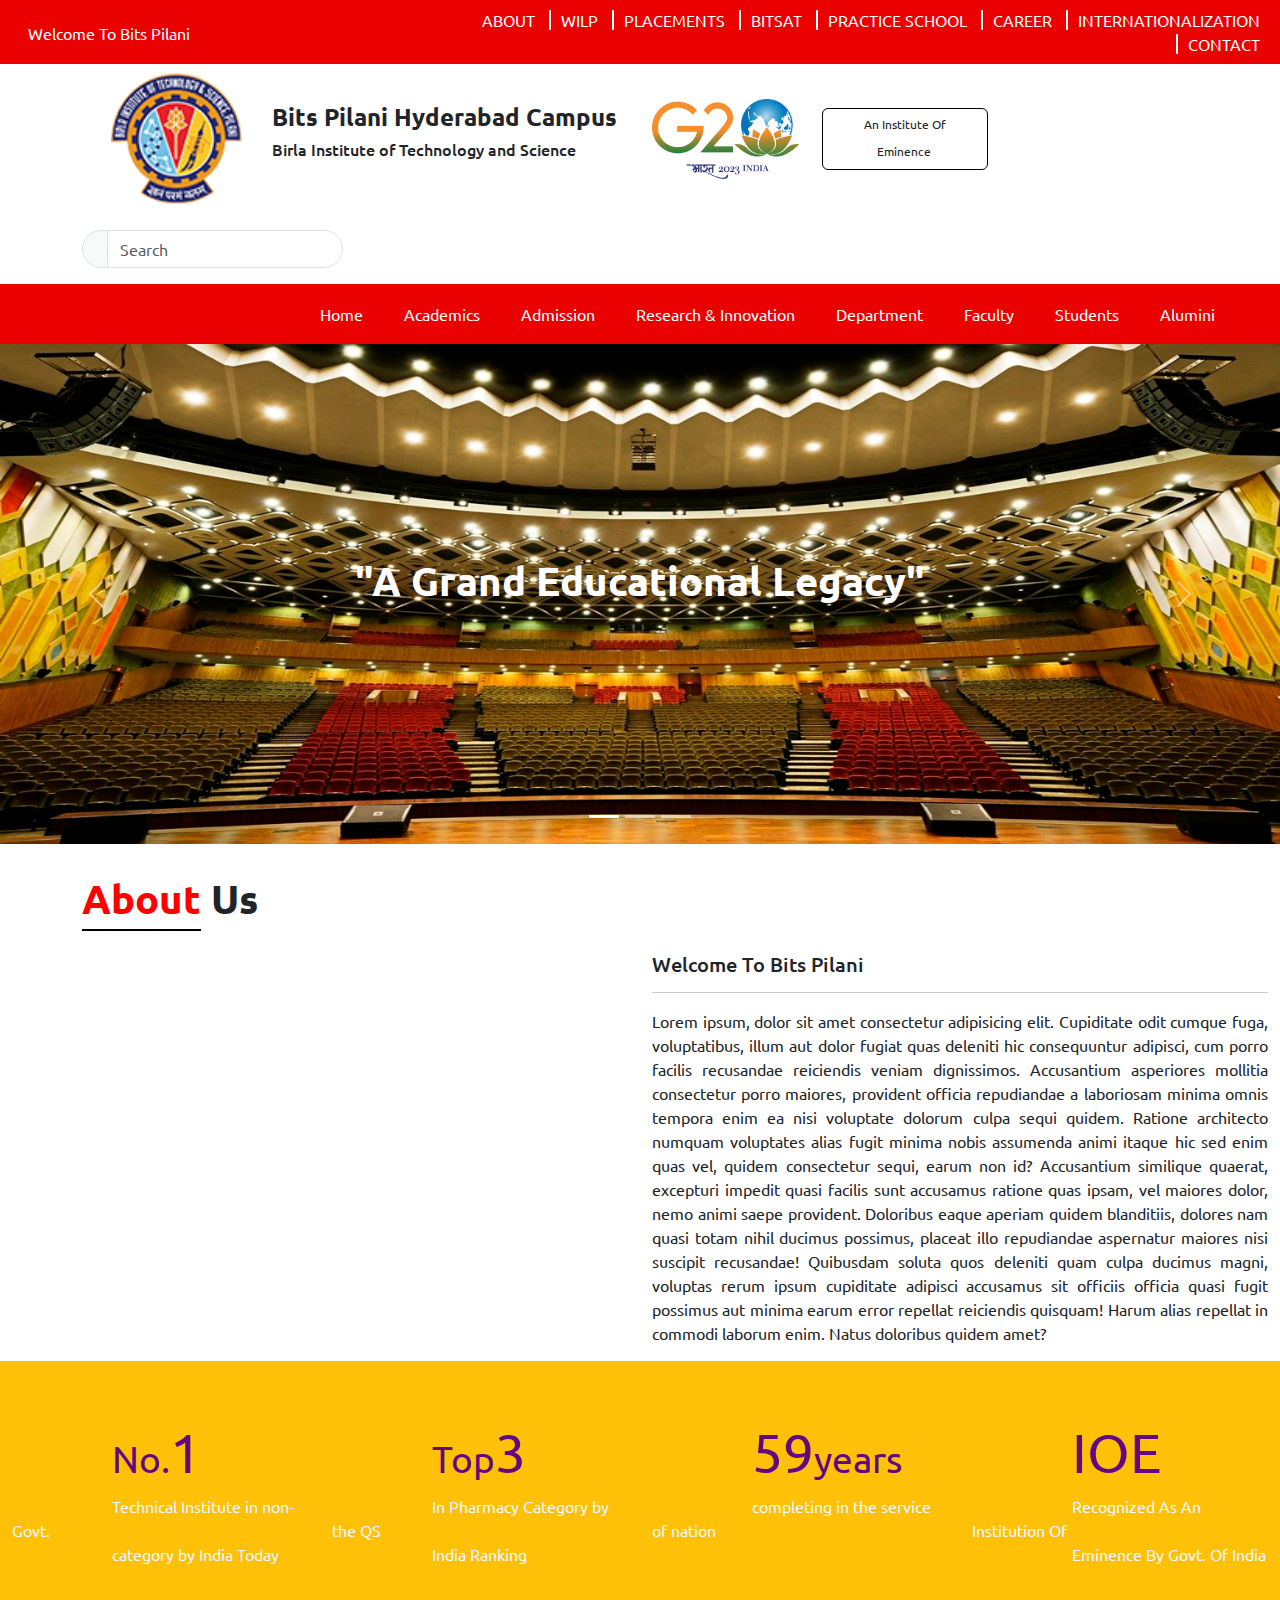
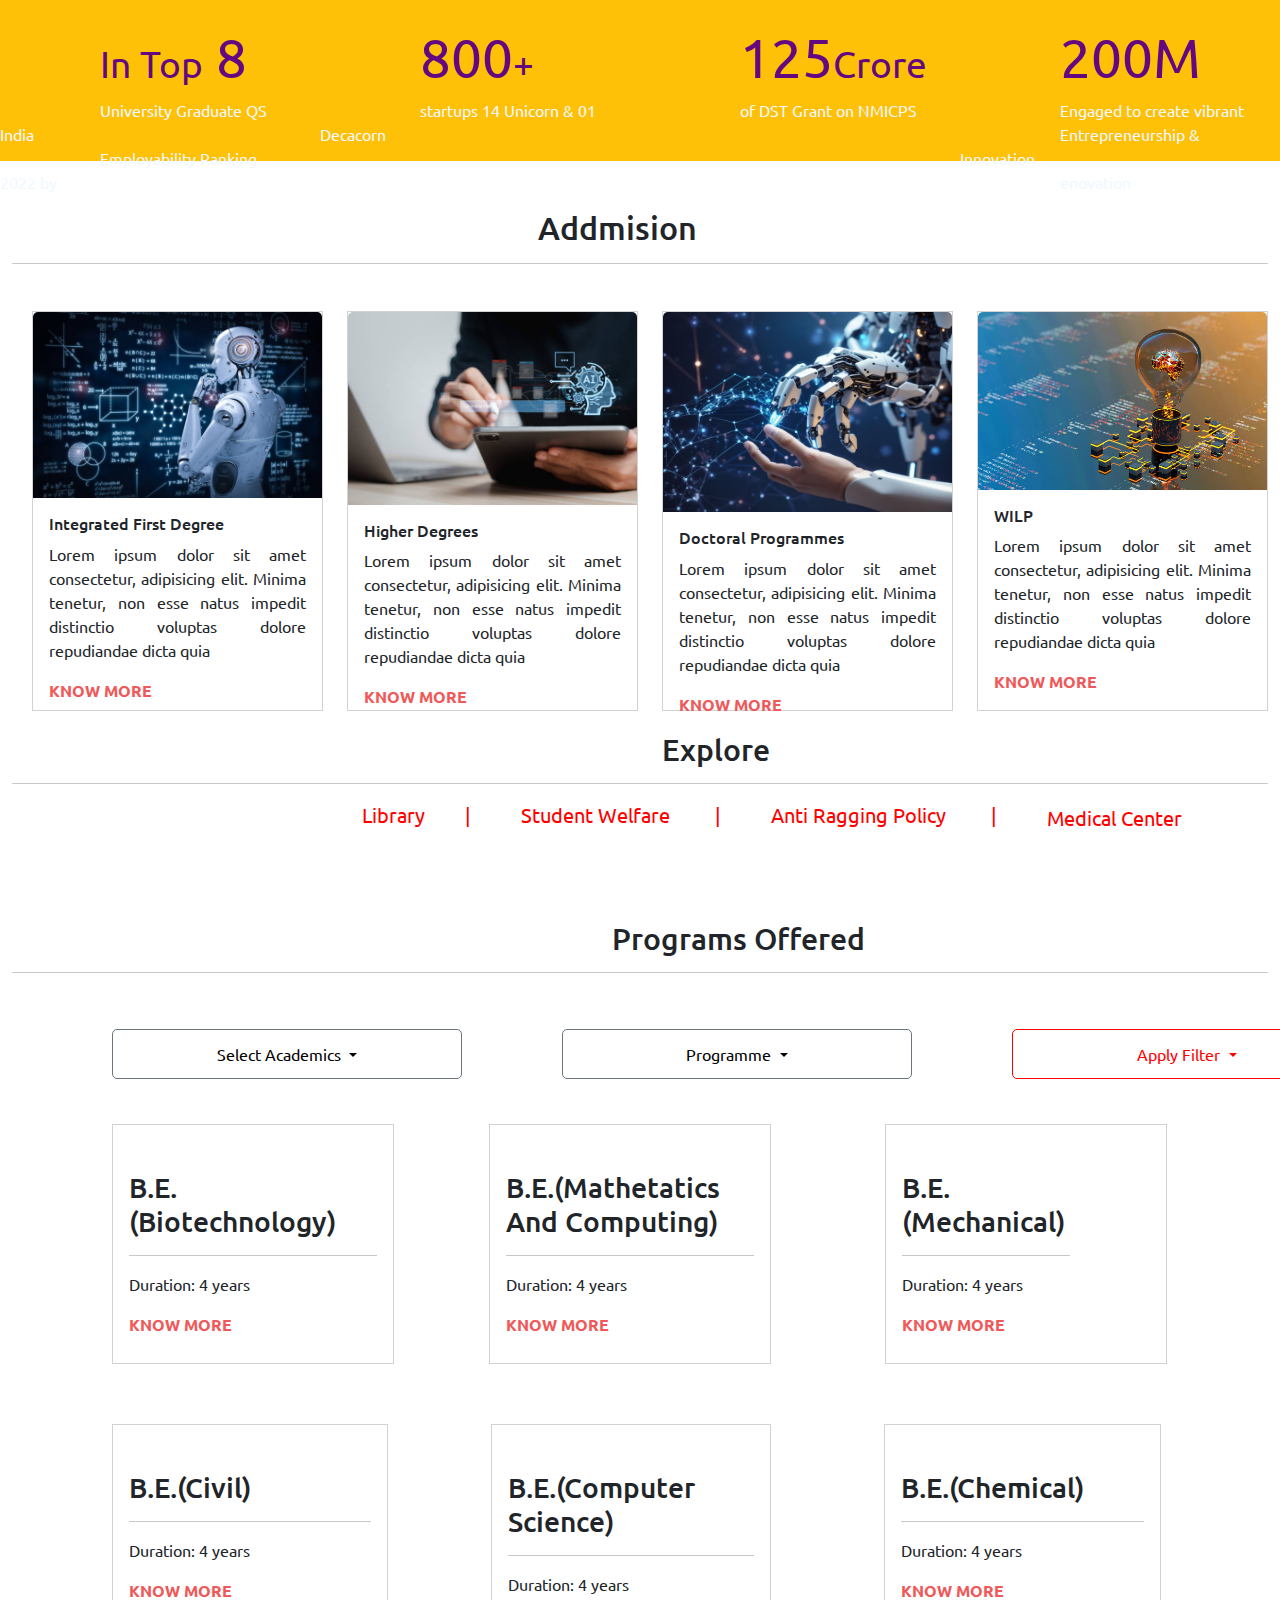
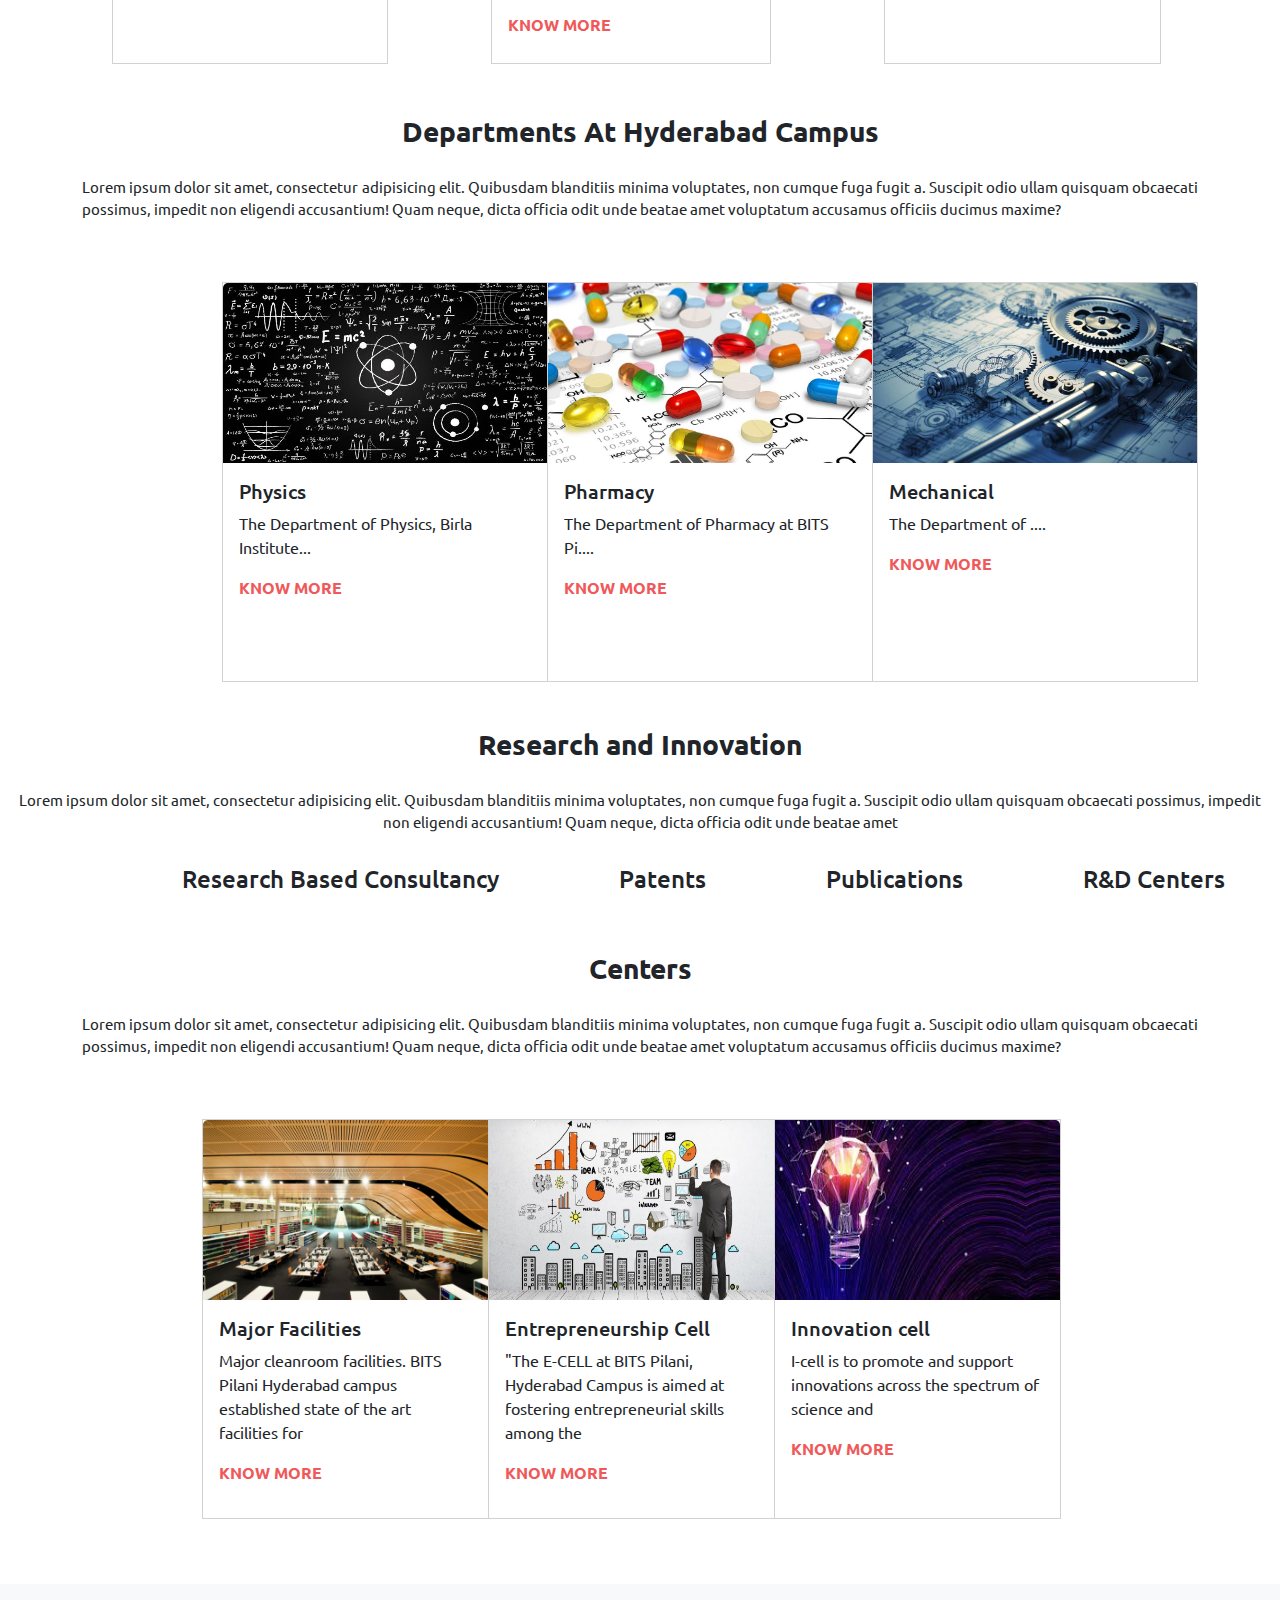
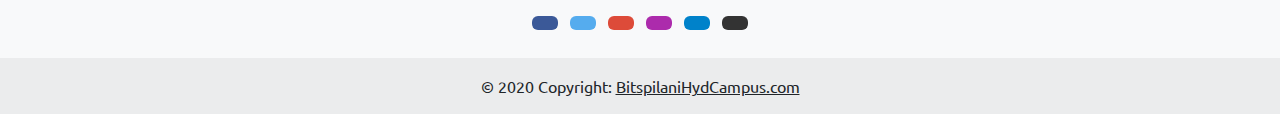
<file: bits/index.html>
<!doctype html>
<html lang="en">

<head>
  <meta charset="utf-8">
  <meta name="viewport" content="width=device-width, initial-scale=1">
  <title>BPHC</title>
  <!-- css -->
  <link href="https://cdn.jsdelivr.net/npm/bootstrap@5.3.3/dist/css/bootstrap.min.css" rel="stylesheet"
    integrity="sha384-QWTKZyjpPEjISv5WaRU9OFeRpok6YctnYmDr5pNlyT2bRjXh0JMhjY6hW+ALEwIH" crossorigin="anonymous">
  <link rel="stylesheet" href="css/style.css">
  <!-- css -->
  <!-- ----------------------------------font---------------------------- -->
  <link rel="preconnect" href="https://fonts.googleapis.com">
  <link rel="preconnect" href="https://fonts.gstatic.com" crossorigin>
  <link
    href="https://fonts.googleapis.com/css2?family=Ubuntu:ital,wght@0,300;0,400;0,500;0,700;1,300;1,400;1,500;1,700&display=swap"
    rel="stylesheet">
  <!-- ----------------------------------font---------------------------- -->
  <!-- -----------------------------------icon ------------------------- -->
  <link rel="stylesheet" href="https://cdnjs.cloudflare.com/ajax/libs/font-awesome/6.6.0/css/all.min.css"
    integrity="sha512-Kc323vGBEqzTmouAECnVceyQqyqdsSiqLQISBL29aUW4U/M7pSPA/gEUZQqv1cwx4OnYxTxve5UMg5GT6L4JJg=="
    crossorigin="anonymous" referrerpolicy="no-referrer" />
  <!-- -----------------------------------icon ------------------------- -->
</head>

<body>
  <!-- ===============================================================================outer=========================================================== -->
  <div class="container-fluid">
    <!-- ==============================================================headline================================================= -->
    <div class="row headline p-2">
      <div class="col-md-4 my-auto">
        <P class="my-auto"><i class="fa-solid fa-building-columns" style="font-size: 20px;"></i>&nbsp;&nbsp;Welcome To
          Bits Pilani</P>
      </div>
      <div class="col-md-8 text-end">
        <span>ABOUT</span>
        <span class="icon1"> WILP</span>
        <span class="icon1">PLACEMENTS</span>
        <span class="icon1">BITSAT</span>
        <span class="icon1">PRACTICE SCHOOL</span>
        <span class="icon1">CAREER</span>
        <span class="icon1">INTERNATIONALIZATION</span>
        <span class="icon1">CONTACT</span>

      </div>
    </div>
    <!-- ==============================================================headline================================================= -->
    <!-- =========================================================header======================================================= -->
    <div class="container">
      <div class="row">
        <div class="col-md-2 text-end">
          <img src="img/logo.png" height="150px" alt="">

        </div>
        <div class="col-md-4 my-auto" style="width: 380px;">
          <h4 class="fw-bold">Bits Pilani Hyderabad Campus</h2>
            <h6>Birla Institute of Technology and Science</p>
        </div>
        <div class="col-md-2 my-auto text-start" style="width: 170px;">
          <img src="img/g20-logo.png" height="80px" alt="">
        </div>
        <div class="col-md-2 my-auto">
          <button class="btn " style="border:1px solid black; font-size:12px;">An Institute Of Eminence&nbsp; <i
              class="fa-solid fa-award" style="font-size: 20px;"></i></button>

        </div>
        <!-- ===============================================================search bar=============================================================================== -->
        <div class="col-md-3 my-auto">
          <div class="input-group mb-3 my-auto mt-3">
            <span class="input-group-text" style="border-radius: 20px 0px 0px 20px;" id="basic-addon1"><i
                class="fa-solid fa-graduation-cap"></i></span>
            <input type="text" class="form-control" style="border-radius: 0px 20px 20px 0px;" placeholder="Search"
              height="" aria-label="Username" aria-describedby="basic-addon1">
          </div>
          <!-- <i class="fa-solid fa-graduation-cap" style="padding-top: 15px; margin-left:15px; font-size:18px;"></i> -->
        </div>

      </div>
    </div>

    <!-- ===============================================================search bar=============================================================================== -->
    <!-- ====================================================navbar=========================================================================================================== -->
    <div class="row">
      <div class="col-md-12 p-0">
        <nav class="navbar navbar-expand-lg" style="background-color: rgb(235, 0, 0);" data-bs-theme="dark">
          <div class="container-fluid">
            <!-- <a class="navbar-brand" href="#">Navbar</a> -->
            <button class="navbar-toggler" type="button" data-bs-toggle="collapse" data-bs-target="#navbarNavAltMarkup"
              aria-controls="navbarNavAltMarkup" aria-expanded="false" aria-label="Toggle navigation">
              <span class="navbar-toggler-icon"></span>
            </button>
            <div class="collapse navbar-collapse" id="navbarNavAltMarkup">
              <div class="navbar-nav ab">
                <a class="nav-link active" aria-current="page" href="#">Home</a>
                <a class="nav-link active c" href="#">Academics</a>
                <a class="nav-link active c" href="#">Admission</a>
                <a class="nav-link active c" href="#">Research & Innovation</a>
                <a class="nav-link active c" href="#">Department</a>
                <a class="nav-link active c" href="#">Faculty</a>
                <a class="nav-link active c" href="#">Students</a>
                <a class="nav-link active c" href="#">Alumini</a>
                <a class="nav-link active c" href="#"></a>
                <!-- <a class="nav-link disabled" aria-disabled="true">Disabled</a> -->
              </div>
            </div>
          </div>
        </nav>
      </div>
      <!-- =============================================================navbar============================================================ -->
      <!-- =======================================================================slider================================================================== -->
    </div>
    <div class="row">
      <div class="col-md-12 p-0">

        <div id="carouselExampleCaptions" class="carousel slide">
          <div class="carousel-indicators">
            <button type="button" data-bs-target="#carouselExampleCaptions" data-bs-slide-to="0" class="active"
              aria-current="true" aria-label="Slide 1"></button>
            <button type="button" data-bs-target="#carouselExampleCaptions" data-bs-slide-to="1"
              aria-label="Slide 2"></button>
            <button type="button" data-bs-target="#carouselExampleCaptions" data-bs-slide-to="2"
              aria-label="Slide 3"></button>
          </div>
          <div class="carousel-inner">
            <div class="carousel-item active">
              <img src="img/img1.jpg" class="d-block w-100" alt="..." style="height:500px;">
              <div class="carousel-caption d-none d-md-block">
                <h3 style="margin-bottom:200px; font-size:40px; color:white;font-weight: bold;">"A Grand Educational
                  Legacy"</h3>
                <!-- <p style="margin-bottom:100px; font-size:30px; color:white;font-weight:bold">"Witnes"</p> -->
              </div>
            </div>
            <div class="carousel-item">
              <img src="img/img2.jpg" class="d-block w-100" alt="..." style="height:500px;">
              <div class="carousel-caption d-none d-md-block">
                <h3 style="margin-bottom:200px; font-size:40px; color:white;font-weight: bold;">"Knowledge Unbound"</h3>
                <!-- <p>Some representative placeholder content for the second slide.</p> -->
              </div>
            </div>
            <div class="carousel-item">
              <img src="img/img3.jpg" class="d-block w-100" alt="..." style="height:500px;">
              <div class="carousel-caption d-none d-md-block">
                <h3 style="margin-bottom:200px; font-size:40px; color:white;font-weight: bold;">"Glamor And Beauty"</h3>
                <!-- <p>Some representative placeholder content for the third slide.</p> -->
              </div>
            </div>
          </div>
          <button class="carousel-control-prev" type="button" data-bs-target="#carouselExampleCaptions"
            data-bs-slide="prev">
            <span class="carousel-control-prev-icon" aria-hidden="true"></span>
            <span class="visually-hidden">Previous</span>
          </button>
          <button class="carousel-control-next" type="button" data-bs-target="#carouselExampleCaptions"
            data-bs-slide="next">
            <span class="carousel-control-next-icon" aria-hidden="true"></span>
            <span class="visually-hidden">Next</span>
          </button>
        </div>
      </div>
    </div>
    <!-- =========================================================header======================================================= -->
    <div class="container mt-4">
      <div class="row" style="display: flex;">
        <div class="col-md-12">
          <span class="mt-2 fs-1 fw-bold"><span
              style="color:red; border-bottom: 2px solid black; padding-bottom: 5px;">About</span> Us</span>
          <Span><i class="fa-solid fa-circle-info" style="font-size: 30px; margin-left:10px; color:red;"></i></Span>
        </div>
      </div>
    </div>
    <div class="row mt-4">
      <div class="col-md-6">
        <iframe width="100%" height="400" src="https://www.youtube.com/embed/z4zQUwVkPtQ?si=X6JvUWk4AwLA0dGE"
          title="YouTube video player" frameborder="0"
          allow="accelerometer; autoplay; clipboard-write; encrypted-media; gyroscope; picture-in-picture; web-share"
          referrerpolicy="strict-origin-when-cross-origin" allowfullscreen></iframe>
      </div>
      <div class="col-md-6">
        <h5>Welcome To Bits Pilani</h5>
        <hr>
        <p style="text-align: justify;">Lorem ipsum, dolor sit amet consectetur adipisicing elit. Cupiditate odit
          cumque fuga, voluptatibus, illum aut dolor fugiat quas deleniti hic consequuntur adipisci, cum porro facilis
          recusandae reiciendis veniam dignissimos. Accusantium asperiores mollitia consectetur porro maiores,
          provident officia repudiandae a laboriosam minima omnis tempora enim ea nisi voluptate dolorum culpa sequi
          quidem. Ratione architecto numquam voluptates alias fugit minima nobis assumenda animi itaque hic sed enim
          quas vel, quidem consectetur sequi, earum non id? Accusantium similique quaerat, excepturi impedit quasi
          facilis sunt accusamus ratione quas ipsam, vel maiores dolor, nemo animi saepe provident. Doloribus eaque
          aperiam quidem blanditiis, dolores nam quasi totam nihil ducimus possimus, placeat illo repudiandae
          aspernatur maiores nisi suscipit recusandae! Quibusdam soluta quos deleniti quam culpa ducimus magni,
          voluptas rerum ipsum cupiditate adipisci accusamus sit officiis officia quasi fugit possimus aut minima
          earum error repellat reiciendis quisquam! Harum alias repellat in commodi laborum enim. Natus doloribus
          quidem amet?</p>

      </div>
    </div>






    <!-- ===================================================================================== -->


    <div class="row p-0 bg-warning" style=" height:400px;">
      <div class="col-md-3" style="color: rgb(100, 8, 130); margin-top:50px;">
        <span style="font-size:37px; margin-left:100px;">No.</span><span style="font-size:55px;">1</span>
        <br>
        <span style="color: aliceblue; margin-left:100px;"> Technical Institute in non-Govt.</span>
        <br>
        <span style="color: aliceblue; margin-left:100px;"> category by India Today</span>

      </div>
      <div class="col-md-3" style="color: rgb(100, 8, 130);  margin-top:50px;">
        <span style="font-size:37px; margin-left:100px;">Top</span><span style="font-size:55px;">3</span>
        <br>
        <span style="color: aliceblue; margin-left:100px;">In Pharmacy Category by the QS</span>
        <br>
        <span style="color: aliceblue; margin-left:100px;">India Ranking</span>

      </div>
      <div class="col-md-3" style="color: rgb(100, 8, 130);  margin-top:50px;">
        <span style="font-size:55px; margin-left:100px;">59</span><span style="font-size:37px;">years</span>
        <br>
        <span style="color: aliceblue; margin-left:100px;">completing in the service of nation</span>
        <br>
        <!-- <span style="color: aliceblue; margin-left:100px;"> category by India Today</span> -->

      </div>
      <div class="col-md-3" style="color: rgb(100, 8, 130);  margin-top:50px;">
        <span style="font-size:55px; margin-left:100px;">IOE</span>
        <br>
        <span style="color: aliceblue; margin-left:100px;">Recognized As An Institution Of</span>
        <br>
        <span style="color: aliceblue; margin-left:100px;">Eminence By Govt. Of India</span>
      </div>
      <div class="row p-0">
        <div class="col-md-3" style="color: rgb(100, 8, 130); margin-top:50px;">
          <span style="font-size:37px; margin-left:100px;">In Top</span><span style="font-size:55px;"> 8</span>
          <br>
          <span style="color: aliceblue; margin-left:100px;">University Graduate QS India</span>
          <br>
          <span style="color: aliceblue; margin-left:100px;">Employability Ranking 2022 by

          </span>
        </div>
        <div class="col-md-3" style="color: rgb(100, 8, 130);  margin-top:50px;">
          <span style="font-size:55px; margin-left:100px;">800</span><span style="font-size:37px;">+</span>
          <br>
          <span style="color: aliceblue; margin-left:100px;">startups 14 Unicorn & 01 Decacorn</span>
          <br>
          <!-- <span style="color: aliceblue; margin-left:100px;">India Ranking</span> -->

        </div>
        <div class="col-md-3" style="color: rgb(100, 8, 130);  margin-top:50px;">
          <span style="font-size:55px; margin-left:100px;">125</span><span style="font-size:37px;">Crore</span>
          <br>
          <span style="color: aliceblue; margin-left:100px;">of DST Grant on NMICPS</span>
          <br>
          <!-- <span style="color: aliceblue; margin-left:100px;"> category by India Today</span> -->

        </div>
        <div class="col-md-3" style="color: rgb(100, 8, 130);  margin-top:50px;">
          <span style="font-size:55px; margin-left:100px;">200M</span>
          <br>
          <span style="color: aliceblue; margin-left:100px;">Engaged to create vibrant</span>
          <br>
          <span style="color: aliceblue; margin-left:100px;">Entrepreneurship & Innovation</span>
          <br>
          <span style="color: aliceblue; margin-left:100px;">enovation</span>
        </div>
      </div>
    </div>


    <!-- ================================================================================== -->
    <div class="row">
      <div class="col-md-12 text-center  mt-5 mb-3">
        <h2 style="margin-right: 45px;">Addmision</h2>
        <hr>
      </div>
    </div>
    <div class="row row-cols-1 row-cols-md-4 g-1">
      <div class="col">
        <div class="card">
          <img src="img/imgt.jpg" class="card-img-top" style="height:200px;" alt="...">
          <div class="card-body">
            <h6>Integrated First Degree</h6>
            <p class="card-text" style="text-align: justify;">Lorem ipsum dolor sit amet consectetur, adipisicing elit.
              Minima tenetur, non esse
              natus impedit distinctio voluptas dolore repudiandae dicta quia</p>
            <span class="cm" style="color:rgb(239, 89, 89);font-weight: bold;">KNOW MORE <i
                class="fa-solid fa-arrow-right" style="color:red;"></i></span>
          </div>
        </div>
      </div>
      <div class="col">
        <div class="card">
          <img src="img/imgr.jpg" class="card-img-top" style="height:200px;" alt="...">
          <div class="card-body">
            <h6>Higher Degrees</h6>
            <p class="card-text" style="text-align: justify;">Lorem ipsum dolor sit amet consectetur, adipisicing elit.
              Minima tenetur, non esse
              natus impedit distinctio voluptas dolore repudiandae dicta quia</p>
            <span class="cm" style="color:rgb(239, 89, 89);font-weight: bold;">KNOW MORE <i
                class="fa-solid fa-arrow-right" style="color:red;"></i></span>
          </div>
        </div>
      </div>
      <div class="col">
        <div class="card">
          <img src="img/imgu.avif" class="card-img-top" style="height:200px;" alt="...">
          <div class="card-body">
            <h6>Doctoral Programmes</h6>
            <p class="card-text" style="text-align: justify;">Lorem ipsum dolor sit amet consectetur, adipisicing elit.
              Minima tenetur, non esse
              natus impedit distinctio voluptas dolore repudiandae dicta quia</p>
            <span class="cm" style="color:rgb(239, 89, 89);font-weight: bold;">KNOW MORE <i
                class="fa-solid fa-arrow-right" style="color:red;"></i></span>
          </div>
        </div>
      </div>
      <div class="col">
        <div class="card">
          <img src="img/imgp.jpg" class="card-img-top" style="height:200px;" alt="...">
          <div class="card-body">
            <h6>WILP</h6>
            <p class="card-text" style="text-align: justify;">Lorem ipsum dolor sit amet consectetur, adipisicing elit.
              Minima tenetur, non esse
              natus impedit distinctio voluptas dolore repudiandae dicta quia</p>
            <span class="cm" style="color:rgb(239, 89, 89);font-weight: bold;">KNOW MORE <i
                class="fa-solid fa-arrow-right" style="color:red;"></i></span>
          </div>
        </div>
      </div>
    </div>





    <!-- ===================================explore================================================== -->

    <div class="row">
      <div class="col-md-12">
        <h3 class="explore">Explore</h3>
        <hr>
        <div class="nav na">
          <div class="navbar-nav ab">
            <div style="display: flex; color: red;">
              <a class="nav-link active m" aria-current="page" href="#">Library<span class="j">|</span></a>
              <a class="nav-link active m" href="#">Student Welfare <span class="j">|</span></a>
              <a class="nav-link active m" href="#">Anti Ragging Policy <span class="j">|</span></a>
              <a class="nav-link active m" href="#" style="margin-top:3px;">Medical Center</a>
            </div>
            <!-- <a class="nav-link disabled" aria-disabled="true">Disabled</a> -->
          </div>
        </div>
      </div>


    </div>
    <!-- ============================================================================================== -->
    <!-- ===========================================courses================================== -->

    <div class="row">
      <div class="col-md-12">
        <h2 class="program">Programs Offered</h2>
        <hr>
        <div style="height:120px; width:100%; display: flex;">
          <div class="dropdown">
            <button class="btn btn-secondary dropdown-toggle bt" type="button" data-bs-toggle="dropdown"
              aria-expanded="false">
              Select Academics
            </button>
            <ul class="dropdown-menu">
              <li><a class="dropdown-item" href="#">Integrated First Degree</a></li>
              <li><a class="dropdown-item" href="#">Higher Degree</a></li>
              <li><a class="dropdown-item" href="#">Doctoral Programmes</a></li>
            </ul>
          </div>
          <div class="dropdown">
            <button class="btn btn-secondary dropdown-toggle bt" type="button" data-bs-toggle="dropdown"
              aria-expanded="false">
              Programme
            </button>
            <ul class="dropdown-menu">
              <li><a class="dropdown-item" href="#">Programme</a></li>
              <!-- <li><a class="dropdown-item" href="#">Higher Degree</a></li>
      <li><a class="dropdown-item" href="#">Doctoral Programmes</a></li> -->
            </ul>
          </div>
          <div class="dropdown">
            <button class="btn btn-secondary dropdown-toggle bts" type="button" data-bs-toggle="dropdown"
              aria-expanded="false">
              Apply Filter
            </button>
            <!-- <ul class="dropdown-menu">
      <li><a class="dropdown-item" href="#">Integrated First Degree</a></li>
      <li><a class="dropdown-item" href="#">Higher Degree</a></li>
      <li><a class="dropdown-item" href="#">Doctoral Programmes</a></li>
    </ul> -->
          </div>
        </div>

      </div>
      <div class="col-md-4">
        <div class="card" style="height:240px; width:70%; margin-left:100px;">
          <!-- <img src="img/card.jpg" class="card-img-top mu" alt="..." style="height:200px;"> -->
          <div class="card-body">
            <h3 class="card-title ct">B.E.(Biotechnology)</h3>
            <hr>
            <p class="card-text">Duration: 4 years</p>
            <span class="cm" style="color:rgb(239, 89, 89);font-weight: bold;">KNOW MORE <i
                class="fa-solid fa-arrow-right" style="color:red;"></i></span>
            <!-- <a href="#" class="btn btn-primary">Go somewhere</a> -->
          </div>
        </div>
      </div>
      <div class="col-md-4">
        <div class="card" style="height:240px; width:70%; margin-left:50px;">
          <!-- <img src="img/card.jpg" class="card-img-top mu" alt="..." style="height:200px;"> -->
          <div class="card-body">
            <h3 class="card-title ct">B.E.(Mathetatics And Computing)</h3>
            <hr>
            <p class="card-text">Duration: 4 years</p>
            <span class="cm" style="color:rgb(239, 89, 89);font-weight: bold;">KNOW MORE <i
                class="fa-solid fa-arrow-right" style="color:red;"></i></span>
            <!-- <a href="#" class="btn btn-primary">Go somewhere</a> -->
          </div>
        </div>
      </div>
      <div class="col-md-4">
        <div class="card" style="height:240px; width:70%; padding-right:80px;">
          <!-- <img src="img/card.jpg" class="card-img-top mu" alt="..." style="height:200px;"> -->
          <div class="card-body">
            <h3 class="card-title ct">B.E.(Mechanical)</h3>
            <hr>
            <p class="card-text">Duration: 4 years</p>
            <span class="cm" style="color:rgb(239, 89, 89);font-weight: bold;">KNOW MORE <i
                class="fa-solid fa-arrow-right" style="color:red;"></i></span>
            <!-- <a href="#" class="btn btn-primary">Go somewhere</a> -->
          </div>
        </div>
      </div>
      <!-- ==============================================courses============================== -->
      <div class="row">
        <div class="col-md-4">
          <div class="card" style="height:240px; width:70%;  margin-top:60px; margin-left:100px;">
            <!-- <img src="img/card.jpg" class="card-img-top mu" alt="..." style="height:200px;"> -->
            <div class="card-body">
              <h3 class="card-title ct">B.E.(Civil)</h3>
              <hr>
              <p class="card-text">Duration: 4 years</p>
              <span class="cm" style="color:rgb(239, 89, 89);font-weight: bold;">KNOW MORE <i
                  class="fa-solid fa-arrow-right" style="color:red;"></i></span>
              <!-- <a href="#" class="btn btn-primary">Go somewhere</a> -->
            </div>
          </div>
        </div>
        <div class="col-md-4">
          <div class="card" style="height:240px; width:71%;  margin-left:28px;  margin-top:60px; margin-left:60px;">
            <!-- <img src="img/card.jpg" class="card-img-top mu" alt="..." style="height:200px;"> -->
            <div class="card-body">
              <h3 class="card-title ct">B.E.(Computer Science)</h3>
              <hr>
              <p class="card-text">Duration: 4 years</p>
              <span class="cw" style="color:rgb(239, 89, 89);font-weight: bold;">KNOW MORE <i
                  class="fa-solid fa-arrow-right" style="color:red;"></i></span>
              <!-- <a href="#" class="btn btn-primary">Go somewhere</a> -->
            </div>
          </div>

        </div>
        <div class="col-md-4">
          <div class="card" style="height:240px; width:70%;  margin-left:35px; margin-top:60px;">
            <!-- <img src="img/card.jpg" class="card-img-top mu" alt="..." style="height:200px;"> -->
            <div class="card-body">
              <h3 class="card-title ct">B.E.(Chemical)</h3>
              <hr>
              <p class="card-text">Duration: 4 years</p>
              <span style="color:rgb(239, 89, 89);font-weight: bold;">KNOW MORE <i class="fa-solid fa-arrow-right"
                  style="color:red;"></i></span>
              <!-- <a href="#" class="btn btn-primary">Go somewhere</a> -->
            </div>
          </div>

        </div>






      </div>
      <!-- ==================================================courses============================ -->
    </div>
    <!-- ===========================================courses================================== -->
    <!-- =======================department========================= -->
    <div class="container">
      <div class="row">
        <h3 style="margin-top: 50px; text-align:center; font-weight: bold;">Departments At Hyderabad Campus</h3>
        <p style="margin-top:20px; font-size:15px;text-align: justify;">Lorem ipsum dolor sit amet, consectetur
          adipisicing elit. Quibusdam blanditiis minima voluptates, non cumque fuga fugit a. Suscipit odio ullam
          quisquam obcaecati possimus, impedit non eligendi accusantium! Quam neque, dicta officia odit unde beatae amet
          voluptatum accusamus officiis ducimus maxime?</p>
        <div class="col-md-12" style="height:200px; width:100%; margin-top:30px; display: flex;">
          <div class="card-group" style="margin-left:120px;">
            <div class="card"  style="height:400px;">
              <img src="img/phys.jpg" class="card-img-top" alt="..." style="height:180px; width:427;">
              <div class="card-body">
                <h5 class="card-title">Physics</h5>
                <p class="card-text">The Department of Physics, Birla Institute...</p>
                <span style="color:rgb(239, 89, 89);font-weight: bold;">KNOW MORE <i class="fa-solid fa-arrow-right"
                  style="color:red;"></i></span>
              </div>
            </div>
            <div class="card"  style="height:400px;">
              <img src="img/Stock-drugs-11-shutt.jpg" class="card-img-top" alt="..." style="height:180px; width:427;">
              <div class="card-body">
                <h5 class="card-title">Pharmacy</h5>
                <p class="card-text">The Department of Pharmacy at BITS Pi....</p>
                <span style="color:rgb(239, 89, 89);font-weight: bold;">KNOW MORE <i class="fa-solid fa-arrow-right"
                  style="color:red;"></i></span>
              </div>
            </div>
            <div class="card"  style="height:400px;">
              <img src="img/mech.jpg" class="card-img-top" alt="..." style="height:180px; width:427;">
              <div class="card-body">
                <h5 class="card-title">Mechanical</h5>
                <p class="card-text">The Department of ....</p>
                <span style="color:rgb(239, 89, 89);font-weight: bold;">KNOW MORE <i class="fa-solid fa-arrow-right"
                  style="color:red;"></i></span>
              </div>
            </div>
          </div>
        </div>
      </div>
</div>
    <!-- =========================department============================= -->
     <!-- =============================================================research===================================== -->
<div class="row" style="margin-top:260px;">
  <h3 style=" text-align:center; font-weight: bold;">Research and Innovation</h3>
  <p style="margin-top:20px; font-size:15px;text-align: justify; text-align:center;">Lorem ipsum dolor sit amet, consectetur
    adipisicing elit. Quibusdam blanditiis minima voluptates, non cumque fuga fugit a. Suscipit odio ullam
    quisquam obcaecati possimus, impedit non eligendi accusantium! Quam neque, dicta officia odit unde beatae amet
    </p>
  <div class="col-md-12">
    <div style="display: flex; margin-top:15px;">

      <h4 class="mq" style="margin-left:170px;">Research Based Consultancy</h4>
      <h4  class="mq" style="margin-left:120px;">Patents</h4>
      <h4  class="mq" style="margin-left:120px;">Publications</h4>
      <h4   class="mq"style="margin-left:120px;">R&D Centers</h4>
    </div>
  </div>
</div>
<!-- ======================================================================================research=========== -->
<!-- ====================================================================centers============================================ -->
 <div class="container">
<div class="row">
  <h3 style="margin-top: 50px; text-align:center; font-weight: bold;">Centers</h3>
  <p style="margin-top:20px; font-size:15px;text-align: justify;">Lorem ipsum dolor sit amet, consectetur
    adipisicing elit. Quibusdam blanditiis minima voluptates, non cumque fuga fugit a. Suscipit odio ullam
    quisquam obcaecati possimus, impedit non eligendi accusantium! Quam neque, dicta officia odit unde beatae amet
    voluptatum accusamus officiis ducimus maxime?</p>
  <div class="col-md-12" style="height:200px; width:88%; margin-top:30px; display: flex;">
    <div class="card-group" style="margin-left:100px;">
      <div class="card"  style="height:400px;">
        <img src="img/image20.png" class="card-img-top" alt="..." style="height:180px; width:427;">
        <div class="card-body">
          <h5 class="card-title">
            Major Facilities</h5>
          <p class="card-text">Major cleanroom facilities. BITS Pilani Hyderabad campus established state of the art facilities for</p>
          <span style="color:rgb(239, 89, 89);font-weight: bold;">KNOW MORE <i class="fa-solid fa-arrow-right"
            style="color:red;"></i></span>
        </div>
      </div>
      <div class="card"  style="height:400px;">
        <img src="img/1_mgvfiBizBdRHs6b0ceTSrw.jpg" class="card-img-top" alt="..." style="height:180px; width:427;">
        <div class="card-body">
          <h5 class="card-title">Entrepreneurship Cell</h5>
          <p class="card-text">"The E-CELL at BITS Pilani, Hyderabad Campus is aimed at fostering entrepreneurial skills among the</p>
          <span style="color:rgb(239, 89, 89);font-weight: bold;">KNOW MORE <i class="fa-solid fa-arrow-right"
            style="color:red;"></i></span>
        </div>
      </div>
      <div class="card"  style="height:400px;">
        <img src="img/mmm.jpg" class="card-img-top" alt="..." style="height:180px; width:427;">
        <div class="card-body">
          <h5 class="card-title">Innovation cell</h5>
          <p class="card-text">I-cell is to promote and support innovations across the spectrum of science and</p>
          <span style="color:rgb(239, 89, 89);font-weight: bold;">KNOW MORE <i class="fa-solid fa-arrow-right"
            style="color:red;"></i></span>
        </div>
      </div>
    </div>
  </div>
</div>
</div>
  </div>
  
<!-- ======================================================centres====================================================== -->
<div class="container-fluid" style="margin-top:280px;">
  <div class="row">
    <div class="col-md-12 p-0">
      <footer class="bg-body-tertiary text-center">
        <!-- Grid container -->
        <div class="container p-4 pb-0">
          <!-- Section: Social media -->
          <section class="mb-4">
            <!-- Facebook -->
            <a
            data-mdb-ripple-init
              class="btn text-white btn-floating m-1"
              style="background-color: #3b5998;"
              href="#!"
              role="button"
              ><i class="fab fa-facebook-f"></i
            ></a>
      
            <!-- Twitter -->
            <a
              data-mdb-ripple-init
              class="btn text-white btn-floating m-1"
              style="background-color: #55acee;"
              href="#!"
              role="button"
              ><i class="fab fa-twitter"></i
            ></a>
      
            <!-- Google -->
            <a
              data-mdb-ripple-init
              class="btn text-white btn-floating m-1"
              style="background-color: #dd4b39;"
              href="#!"
              role="button"
              ><i class="fab fa-google"></i
            ></a>
      
            <!-- Instagram -->
            <a
              data-mdb-ripple-init
              class="btn text-white btn-floating m-1"
              style="background-color: #ac2bac;"
              href="#!"
              role="button"
              ><i class="fab fa-instagram"></i
            ></a>
      
            <!-- Linkedin -->
            <a
              data-mdb-ripple-init
              class="btn text-white btn-floating m-1"
              style="background-color: #0082ca;"
              href="#!"
              role="button"
              ><i class="fab fa-linkedin-in"></i
            ></a>
            <!-- Github -->
            <a
              data-mdb-ripple-init
              class="btn text-white btn-floating m-1"
              style="background-color: #333333;"
              href="#!"
              role="button"
              ><i class="fab fa-github"></i
            ></a>
          </section>
          <!-- Section: Social media -->
        </div>
        <!-- Grid container -->
      
        <!-- Copyright -->
        <div class="text-center p-3" style="background-color: rgba(0, 0, 0, 0.05);">
          © 2020 Copyright:
          <a class="text-body" href="https://mdbootstrap.com/">BitspilaniHydCampus.com</a>
        </div>
        <!-- Copyright -->
      </footer>
    </div>
  </div>
</div>


</div>
  </div>
  <!-- ===============================================================================outer=========================================================== -->
  <script src="https://cdn.jsdelivr.net/npm/bootstrap@5.3.3/dist/js/bootstrap.bundle.min.js"
    integrity="sha384-YvpcrYf0tY3lHB60NNkmXc5s9fDVZLESaAA55NDzOxhy9GkcIdslK1eN7N6jIeHz"
    crossorigin="anonymous"></script>
</body>

</html>
</file>
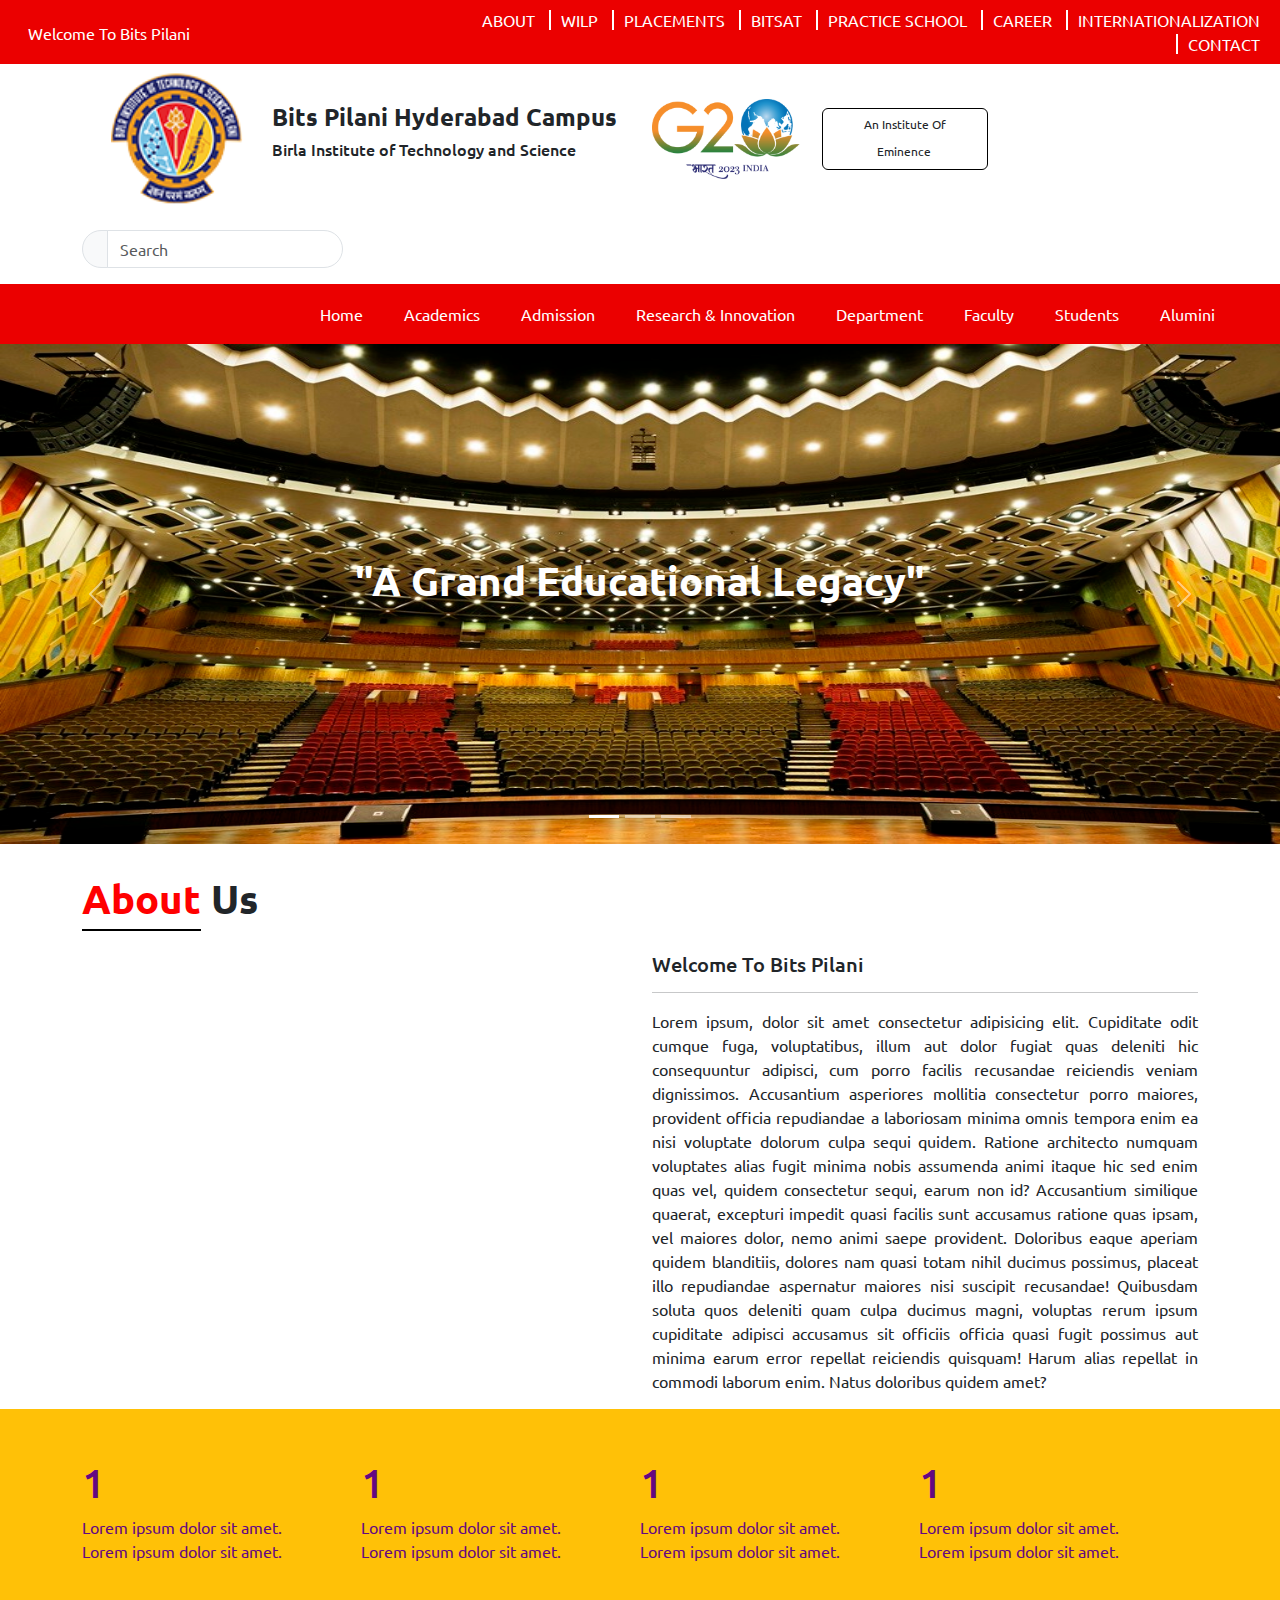
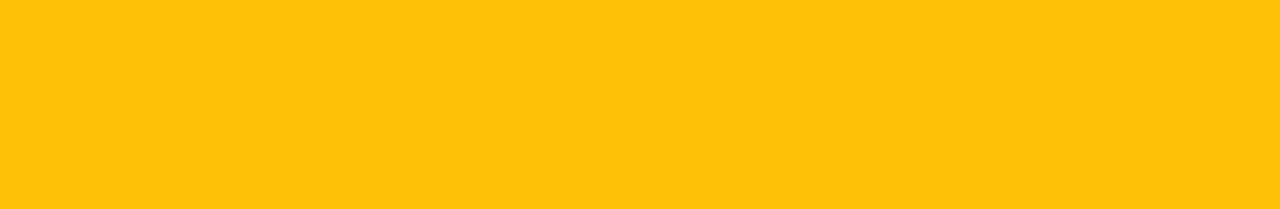
<file: bits/bits.html>
<!doctype html>
<html lang="en">

<head>
    <meta charset="utf-8">
    <meta name="viewport" content="width=device-width, initial-scale=1">
    <title>BPHC</title>
    <!-- css -->
    <link href="https://cdn.jsdelivr.net/npm/bootstrap@5.3.3/dist/css/bootstrap.min.css" rel="stylesheet"
        integrity="sha384-QWTKZyjpPEjISv5WaRU9OFeRpok6YctnYmDr5pNlyT2bRjXh0JMhjY6hW+ALEwIH" crossorigin="anonymous">
    <link rel="stylesheet" href="css/style.css">
    <!-- css -->
    <!-- ----------------------------------font---------------------------- -->
    <link rel="preconnect" href="https://fonts.googleapis.com">
    <link rel="preconnect" href="https://fonts.gstatic.com" crossorigin>
    <link
        href="https://fonts.googleapis.com/css2?family=Ubuntu:ital,wght@0,300;0,400;0,500;0,700;1,300;1,400;1,500;1,700&display=swap"
        rel="stylesheet">
    <!-- ----------------------------------font---------------------------- -->
    <!-- -----------------------------------icon ------------------------- -->
    <link rel="stylesheet" href="https://cdnjs.cloudflare.com/ajax/libs/font-awesome/6.6.0/css/all.min.css"
        integrity="sha512-Kc323vGBEqzTmouAECnVceyQqyqdsSiqLQISBL29aUW4U/M7pSPA/gEUZQqv1cwx4OnYxTxve5UMg5GT6L4JJg=="
        crossorigin="anonymous" referrerpolicy="no-referrer" />
    <!-- -----------------------------------icon ------------------------- -->
</head>

<body>
    <!-- ===============================================================================outer=========================================================== -->
    <div class="container-fluid">
        <!-- ==============================================================headline================================================= -->
        <div class="row headline p-2">
            <div class="col-md-4 my-auto">
                <P class="my-auto"><i class="fa-solid fa-building-columns"
                        style="font-size: 20px;"></i>&nbsp;&nbsp;Welcome To
                    Bits Pilani</P>
            </div>
            <div class="col-md-8 text-end">
                <span>ABOUT</span>
                <span class="icon1"> WILP</span>
                <span class="icon1">PLACEMENTS</span>
                <span class="icon1">BITSAT</span>
                <span class="icon1">PRACTICE SCHOOL</span>
                <span class="icon1">CAREER</span>
                <span class="icon1">INTERNATIONALIZATION</span>
                <span class="icon1">CONTACT</span>

            </div>
        </div>
        <!-- ==============================================================headline================================================= -->
        <!-- =========================================================header======================================================= -->
        <div class="container">
            <div class="row">
                <div class="col-md-2 text-end">
                    <img src="img/logo.png" height="150px" alt="">

                </div>
                <div class="col-md-4 my-auto" style="width: 380px;">
                    <h4 class="fw-bold">Bits Pilani Hyderabad Campus</h2>
                        <h6>Birla Institute of Technology and Science</p>
                </div>
                <div class="col-md-2 my-auto text-start" style="width: 170px;">
                    <img src="img/g20-logo.png" height="80px" alt="">
                </div>
                <div class="col-md-2 my-auto">
                    <button class="btn " style="border:1px solid black; font-size:12px;">An Institute Of Eminence&nbsp;
                        <i class="fa-solid fa-award" style="font-size: 20px;"></i></button>

                </div>
                <!-- ===============================================================search bar=============================================================================== -->
                <div class="col-md-3 my-auto">
                    <div class="input-group mb-3 my-auto mt-3">
                        <span class="input-group-text" style="border-radius: 20px 0px 0px 20px;" id="basic-addon1"><i
                                class="fa-solid fa-graduation-cap"></i></span>
                        <input type="text" class="form-control" style="border-radius: 0px 20px 20px 0px;"
                            placeholder="Search" height="" aria-label="Username" aria-describedby="basic-addon1">
                    </div>
                    <!-- <i class="fa-solid fa-graduation-cap" style="padding-top: 15px; margin-left:15px; font-size:18px;"></i> -->
                </div>

            </div>
        </div>

        <!-- ===============================================================search bar=============================================================================== -->
        <!-- ====================================================navbar=========================================================================================================== -->
        <div class="row">
            <div class="col-md-12 p-0">
                <nav class="navbar navbar-expand-lg" style="background-color: rgb(235, 0, 0);" data-bs-theme="dark">
                    <div class="container-fluid">
                        <!-- <a class="navbar-brand" href="#">Navbar</a> -->
                        <button class="navbar-toggler" type="button" data-bs-toggle="collapse"
                            data-bs-target="#navbarNavAltMarkup" aria-controls="navbarNavAltMarkup"
                            aria-expanded="false" aria-label="Toggle navigation">
                            <span class="navbar-toggler-icon"></span>
                        </button>
                        <div class="collapse navbar-collapse" id="navbarNavAltMarkup">
                            <div class="navbar-nav ab">
                                <a class="nav-link active" aria-current="page" href="#">Home</a>
                                <a class="nav-link active c" href="#">Academics</a>
                                <a class="nav-link active c" href="#">Admission</a>
                                <a class="nav-link active c" href="#">Research & Innovation</a>
                                <a class="nav-link active c" href="#">Department</a>
                                <a class="nav-link active c" href="#">Faculty</a>
                                <a class="nav-link active c" href="#">Students</a>
                                <a class="nav-link active c" href="#">Alumini</a>
                                <a class="nav-link active c" href="#"></a>
                                <!-- <a class="nav-link disabled" aria-disabled="true">Disabled</a> -->
                            </div>
                        </div>
                    </div>
                </nav>
            </div>
            <!-- =============================================================navbar============================================================ -->
            <!-- =======================================================================slider================================================================== -->
        </div>
        <div class="row">
            <div class="col-md-12 p-0">

                <div id="carouselExampleCaptions" class="carousel slide">
                    <div class="carousel-indicators">
                        <button type="button" data-bs-target="#carouselExampleCaptions" data-bs-slide-to="0"
                            class="active" aria-current="true" aria-label="Slide 1"></button>
                        <button type="button" data-bs-target="#carouselExampleCaptions" data-bs-slide-to="1"
                            aria-label="Slide 2"></button>
                        <button type="button" data-bs-target="#carouselExampleCaptions" data-bs-slide-to="2"
                            aria-label="Slide 3"></button>
                    </div>
                    <div class="carousel-inner">
                        <div class="carousel-item active">
                            <img src="img/img1.jpg" class="d-block w-100" alt="..." style="height:500px;">
                            <div class="carousel-caption d-none d-md-block">
                                <h3 style="margin-bottom:200px; font-size:40px; color:white;font-weight: bold;">"A Grand
                                    Educational
                                    Legacy"</h3>
                                <!-- <p style="margin-bottom:100px; font-size:30px; color:white;font-weight:bold">"Witnes"</p> -->
                            </div>
                        </div>
                        <div class="carousel-item">
                            <img src="img/img2.jpg" class="d-block w-100" alt="..." style="height:500px;">
                            <div class="carousel-caption d-none d-md-block">
                                <h3 style="margin-bottom:200px; font-size:40px; color:white;font-weight: bold;">
                                    "Knowledge Unbound"</h3>
                                <!-- <p>Some representative placeholder content for the second slide.</p> -->
                            </div>
                        </div>
                        <div class="carousel-item">
                            <img src="img/img3.jpg" class="d-block w-100" alt="..." style="height:500px;">
                            <div class="carousel-caption d-none d-md-block">
                                <h3 style="margin-bottom:200px; font-size:40px; color:white;font-weight: bold;">"Glamor
                                    And Beauty"</h3>
                                <!-- <p>Some representative placeholder content for the third slide.</p> -->
                            </div>
                        </div>
                    </div>
                    <button class="carousel-control-prev" type="button" data-bs-target="#carouselExampleCaptions"
                        data-bs-slide="prev">
                        <span class="carousel-control-prev-icon" aria-hidden="true"></span>
                        <span class="visually-hidden">Previous</span>
                    </button>
                    <button class="carousel-control-next" type="button" data-bs-target="#carouselExampleCaptions"
                        data-bs-slide="next">
                        <span class="carousel-control-next-icon" aria-hidden="true"></span>
                        <span class="visually-hidden">Next</span>
                    </button>
                </div>
            </div>
        </div>
        <!-- =========================================================header======================================================= -->
        <div class="container mt-4">
            <div class="row" style="display: flex;">
                <div class="col-md-12">
                    <span class="mt-2 fs-1 fw-bold"><span
                            style="color:red; border-bottom: 2px solid black; padding-bottom: 5px;">About</span>
                        Us</span>
                    <Span><i class="fa-solid fa-circle-info"
                            style="font-size: 30px; margin-left:10px; color:red;"></i></Span>
                </div>
            </div>
            <div class="row mt-4">
                <div class="col-md-6">
                    <iframe width="100%" height="400"
                        src="https://www.youtube.com/embed/z4zQUwVkPtQ?si=X6JvUWk4AwLA0dGE" title="YouTube video player"
                        frameborder="0"
                        allow="accelerometer; autoplay; clipboard-write; encrypted-media; gyroscope; picture-in-picture; web-share"
                        referrerpolicy="strict-origin-when-cross-origin" allowfullscreen></iframe>
                </div>
                <div class="col-md-6">
                    <h5>Welcome To Bits Pilani</h5>
                    <hr>
                    <p style="text-align: justify;">Lorem ipsum, dolor sit amet consectetur adipisicing elit. Cupiditate
                        odit
                        cumque fuga, voluptatibus, illum aut dolor fugiat quas deleniti hic consequuntur adipisci, cum
                        porro facilis
                        recusandae reiciendis veniam dignissimos. Accusantium asperiores mollitia consectetur porro
                        maiores,
                        provident officia repudiandae a laboriosam minima omnis tempora enim ea nisi voluptate dolorum
                        culpa sequi
                        quidem. Ratione architecto numquam voluptates alias fugit minima nobis assumenda animi itaque
                        hic sed enim
                        quas vel, quidem consectetur sequi, earum non id? Accusantium similique quaerat, excepturi
                        impedit quasi
                        facilis sunt accusamus ratione quas ipsam, vel maiores dolor, nemo animi saepe provident.
                        Doloribus eaque
                        aperiam quidem blanditiis, dolores nam quasi totam nihil ducimus possimus, placeat illo
                        repudiandae
                        aspernatur maiores nisi suscipit recusandae! Quibusdam soluta quos deleniti quam culpa ducimus
                        magni,
                        voluptas rerum ipsum cupiditate adipisci accusamus sit officiis officia quasi fugit possimus aut
                        minima
                        earum error repellat reiciendis quisquam! Harum alias repellat in commodi laborum enim. Natus
                        doloribus
                        quidem amet?</p>

                </div>
            </div>

        </div>





        <!-- ===================================================================================== -->
        <div class="row bg-warning">

            <div>
                <div class="container">
                    <div class="row"  style=" height:400px; width:100%; ">
                        <div class="col-md-3" style="color: rgb(100, 8, 130); margin-top:50px;">
                          <H1>1</H1>
                            <P class="mb-0">Lorem ipsum dolor sit amet.</P>
                            <p class="mt-0">Lorem ipsum dolor sit amet.</p>
                        </div>
                        <div class="col-md-3"  style="color: rgb(100, 8, 130); margin-top:50px;">

                            <H1>1</H1>
                            <P class="mb-0">Lorem ipsum dolor sit amet.</P>
                            <p class="mt-0">Lorem ipsum dolor sit amet.</p>
                        </div>
                    
               
                        <div class="col-md-3"  style="color: rgb(100, 8, 130); margin-top:50px;">
                            <H1>1</H1>
                            <P class="mb-0">Lorem ipsum dolor sit amet.</P>
                            <p class="mt-0">Lorem ipsum dolor sit amet.</p>
                
                        </div>
                        <div class="col-md-3"  style="color: rgb(100, 8, 130); margin-top:50px;">
                            <H1>1</H1>
                            <P class="mb-0">Lorem ipsum dolor sit amet.</P>
                            <p class="mt-0">Lorem ipsum dolor sit amet.</p>
                
                        </div>
                        </div>
                      </div>
                    
                </div>
            </div>
        </div>
    </div>


</body>

</html>
</file>
<file: bits/css/style.css>
*{
    box-sizing: border-box;
    padding:0px;
    margin:0px;
}
body
{
    font-family: "Ubuntu", sans-serif;
}
.headline{
    background-color: rgb(235, 0, 0);
    color:white;
}
.icon1
{
margin-left: 10px;
border-left: 2px solid white;
padding-left: 10px;
}
.bb{
    background-color: white !important;
    border: 1px solid black;
    width:300px;
    height: 50px;
    border-radius: 100px;

}
.ab{
margin-left: 300px;

}
.c{
margin-left: 25px;

}
.nav-link{
    padding: 10px;
    border-radius: 20px;
}
.nav-link:hover{
    
    background-color:white;
    color:red !important;
   
    transition:0.9s ease-out;
}
.card{
    margin-left:20px;
    height:400px;
    border-radius:0px;
    margin-top:15px;
}
.cm{
    border-radius: 0px;
}
.nb{
height:200px;
width:100%;
/* background-color: red; */
margin-top:30px;
border:1px solid transparent;
}
.explore{
margin-left:650px;
margin-top:20px;
font-size:30px; 
}
 .na{
    height:100px;
     width:100%;
      /* background-color:blue; */
 }
 .m{
    margin-left:50px;
padding:0px;
font-size: 20px;
 }
 .program{
    margin-left:600px;
    margin-top:20px;
    font-size:30px; 
    }
.bt{
border-radius:5px;
width:350px;
background-color:white;
color:black;
margin-left:100px;
margin-top:40px;
height:50px;
}
.bt:hover{
border-color: blue;
background-color:white;
color: grey;
}
.bts{
    border-radius:5px;
    width:350px;
    background-color:white;
    color:red;
    border-color:red;
    margin-left:100px;
    margin-top:40px;
    height:50px;
    }
    .bts:hover{
    border-color: transparent;
    background-color:blue;
    color:white;
    }

    .j{
      font-size:20px;
    margin-left:40px;
    }
   
    .ct{
        margin-top:30px;
    }
   .mq:hover{
    color: red;
    border-bottom:2px;
   }
</file>
